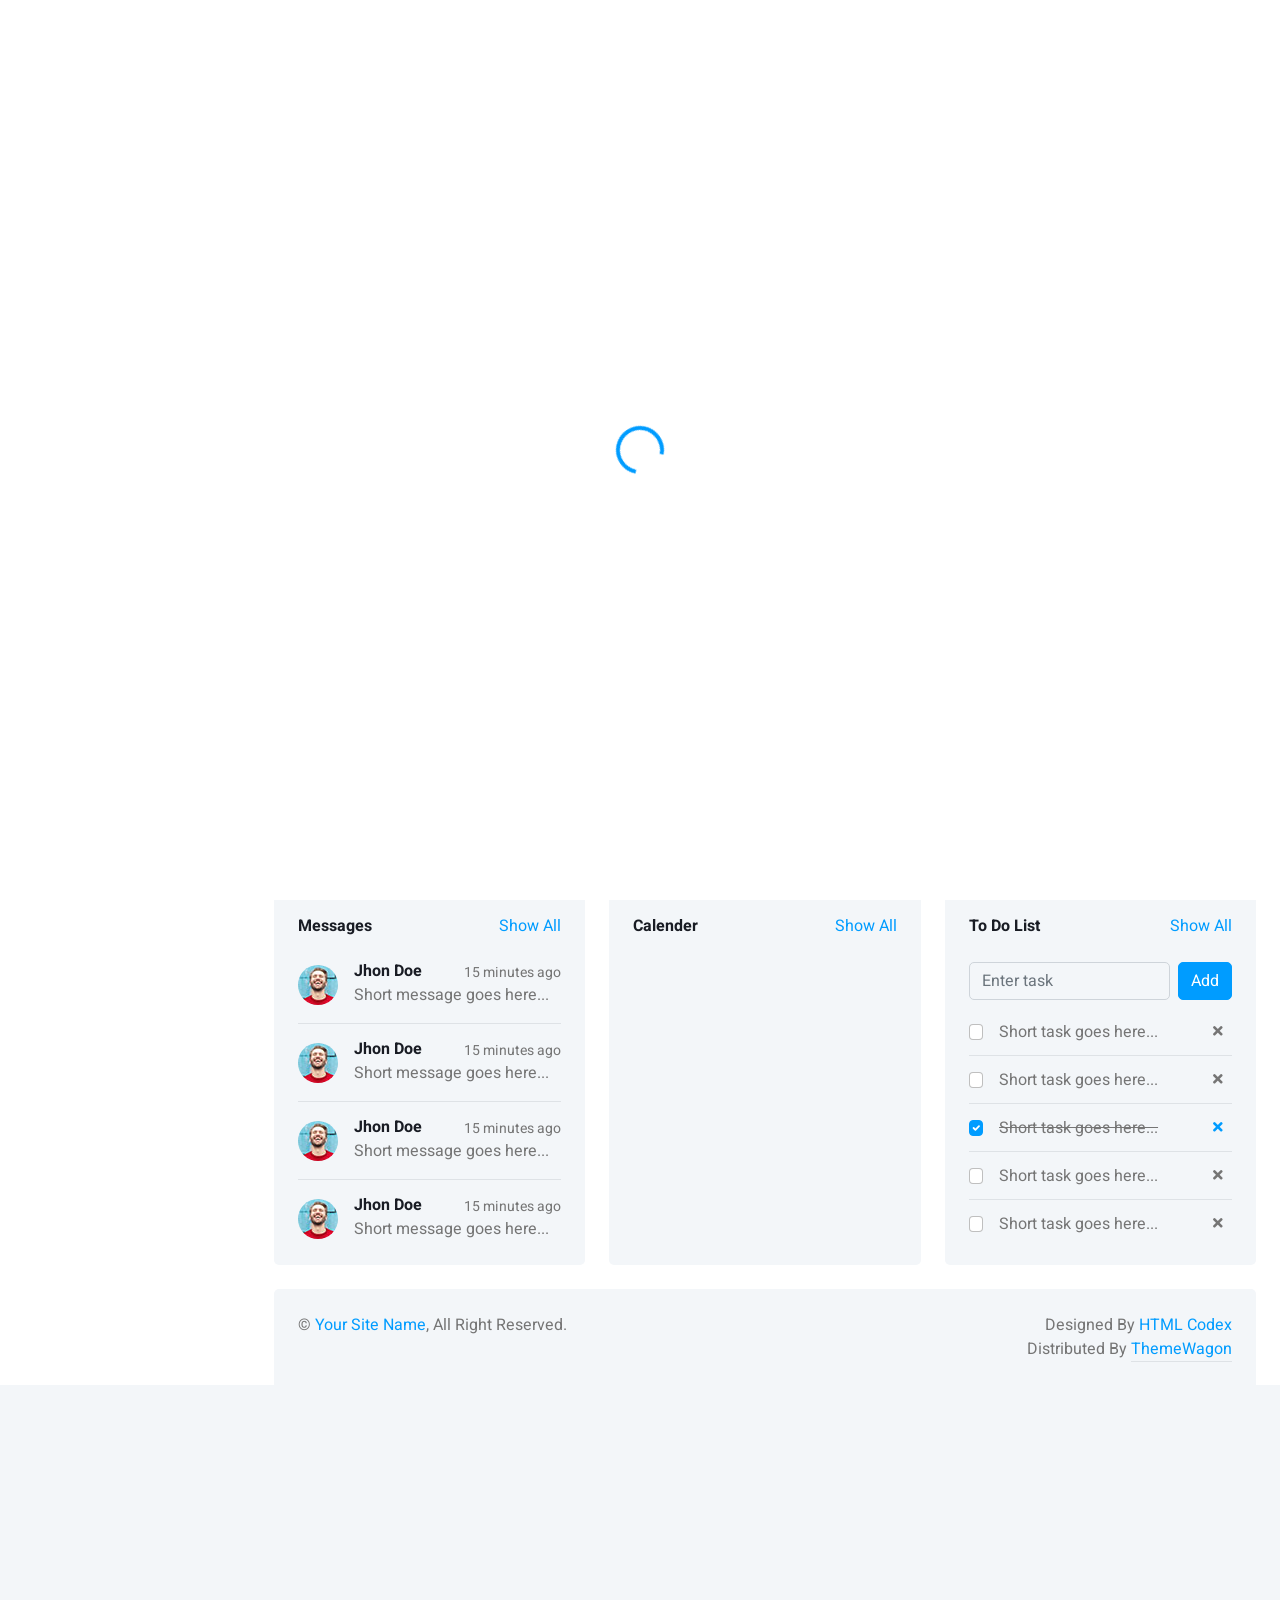
<file: Project Management/index.html>
<html xmlns="http://www.w3.org/1999/xhtml" lang="en">

<head>
	<meta http-equiv="Content-Type" content="text/html; charset=utf-8" />
	<meta name="description" content="HTTrack is an easy-to-use website mirror utility. It allows you to download a World Wide website from the Internet to a local directory,building recursively all structures, getting html, images, and other files from the server to your computer. Links are rebuiltrelatively so that you can freely browse to the local site (works with any browser). You can mirror several sites together so that you can jump from one toanother. You can, also, update an existing mirror site, or resume an interrupted download. The robot is fully configurable, with an integrated help" />
	<meta name="keywords" content="httrack, HTTRACK, HTTrack, winhttrack, WINHTTRACK, WinHTTrack, offline browser, web mirror utility, aspirateur web, surf offline, web capture, www mirror utility, browse offline, local  site builder, website mirroring, aspirateur www, internet grabber, capture de site web, internet tool, hors connexion, unix, dos, windows 95, windows 98, solaris, ibm580, AIX 4.0, HTS, HTGet, web aspirator, web aspirateur, libre, GPL, GNU, free software" />
	<title>Local index - HTTrack Website Copier</title>
  <!-- Mirror and index made by HTTrack Website Copier/3.49-2 [XR&CO'2014] -->
	<style type="text/css">
	<!--

body {
	margin: 0;  padding: 0;  margin-bottom: 15px;  margin-top: 8px;
	background: #77b;
}
body, td {
	font: 14px "Trebuchet MS", Verdana, Arial, Helvetica, sans-serif;
	}

#subTitle {
	background: #000;  color: #fff;  padding: 4px;  font-weight: bold; 
	}

#siteNavigation a, #siteNavigation .current {
	font-weight: bold;  color: #448;
	}
#siteNavigation a:link    { text-decoration: none; }
#siteNavigation a:visited { text-decoration: none; }

#siteNavigation .current { background-color: #ccd; }

#siteNavigation a:hover   { text-decoration: none;  background-color: #fff;  color: #000; }
#siteNavigation a:active  { text-decoration: none;  background-color: #ccc; }


a:link    { text-decoration: underline;  color: #00f; }
a:visited { text-decoration: underline;  color: #000; }
a:hover   { text-decoration: underline;  color: #c00; }
a:active  { text-decoration: underline; }

#pageContent {
	clear: both;
	border-bottom: 6px solid #000;
	padding: 10px;  padding-top: 20px;
	line-height: 1.65em;
	background-image: url(backblue.gif);
	background-repeat: no-repeat;
	background-position: top right;
	}

#pageContent, #siteNavigation {
	background-color: #ccd;
	}


.imgLeft  { float: left;   margin-right: 10px;  margin-bottom: 10px; }
.imgRight { float: right;  margin-left: 10px;   margin-bottom: 10px; }

hr { height: 1px;  color: #000;  background-color: #000;  margin-bottom: 15px; }

h1 { margin: 0;  font-weight: bold;  font-size: 2em; }
h2 { margin: 0;  font-weight: bold;  font-size: 1.6em; }
h3 { margin: 0;  font-weight: bold;  font-size: 1.3em; }
h4 { margin: 0;  font-weight: bold;  font-size: 1.18em; }

.blak { background-color: #000; }
.hide { display: none; }
.tableWidth { min-width: 400px; }

.tblRegular       { border-collapse: collapse; }
.tblRegular td    { padding: 6px;  background-image: url(fade.gif);  border: 2px solid #99c; }
.tblHeaderColor, .tblHeaderColor td { background: #99c; }
.tblNoBorder td   { border: 0; }


// -->
</style>

</head>

<table width="76%" border="0" align="center" cellspacing="0" cellpadding="3" class="tableWidth">
	<tr>
	<td id="subTitle">HTTrack Website Copier - Open Source offline browser</td>
	</tr>
</table>
<table width="76%" border="0" align="center" cellspacing="0" cellpadding="0" class="tableWidth">
<tr class="blak">
<td>
	<table width="100%" border="0" align="center" cellspacing="1" cellpadding="0">
	<tr>
	<td colspan="6"> 
		<table width="100%" border="0" align="center" cellspacing="0" cellpadding="10">
		<tr> 
		<td id="pageContent"> 
<!-- ==================== End prologue ==================== -->

	<meta name="generator" content="HTTrack Website Copier/3.x">
	<TITLE>Local index - HTTrack</TITLE>
</HEAD>
<BODY>
<H1 ALIGN=Center>Index of locally available sites:</H1>
	<TABLE BORDER="0" WIDTH="100%" CELLSPACING="1" CELLPADDING="0">
		<TR>
			<TD BACKGROUND="fade.gif">
				&middot;
					<A HREF="themewagon.github.io/dashmin/index.html">
						DASHMIN - Bootstrap Admin Template
					</A>		
			</TD>
		</TR>
	</TABLE>
	<BR>
	<BR>
	<BR>
  	<H6 ALIGN="RIGHT">
	<I>Mirror and index made by HTTrack Website Copier [XR&amp;CO'2008]</I>
	</H6>
	<!-- Mirror and index made by HTTrack Website Copier/3.49-2 [XR&CO'2014] -->
	<!-- Thanks for using HTTrack Website Copier! -->
	<meta HTTP-EQUIV="Refresh" CONTENT="0; URL=themewagon.github.io/dashmin/index.html">


<!-- ==================== Start epilogue ==================== -->
		</td>
		</tr>
		</table>
	</td>
	</tr>
	</table>
</td>
</tr>
</table>

<table width="76%" border="0" align="center" valign="bottom" cellspacing="0" cellpadding="0">
	<tr>
	<td id="footer"><small>&copy; 2008 Xavier Roche & other contributors - Web Design: Leto Kauler.</small></td>
	</tr>
</table>

</body>

</html>
</file>
